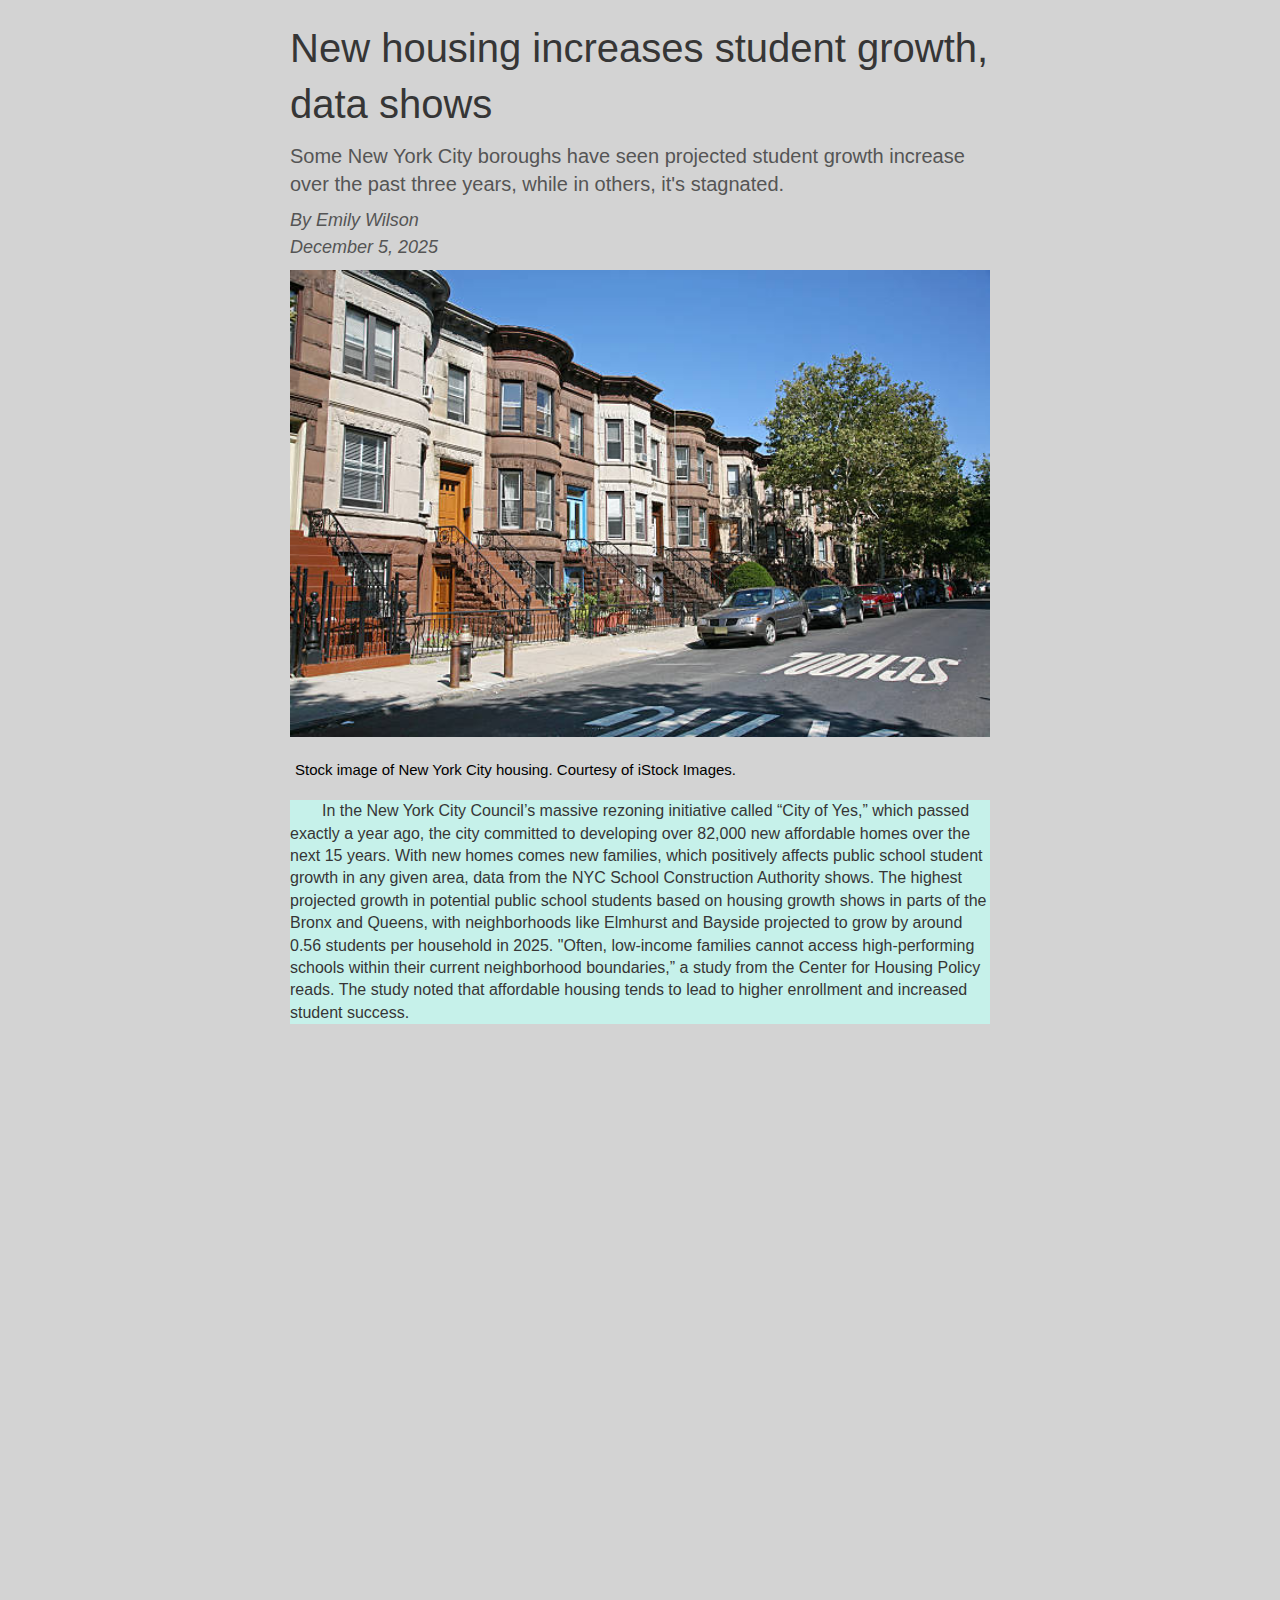
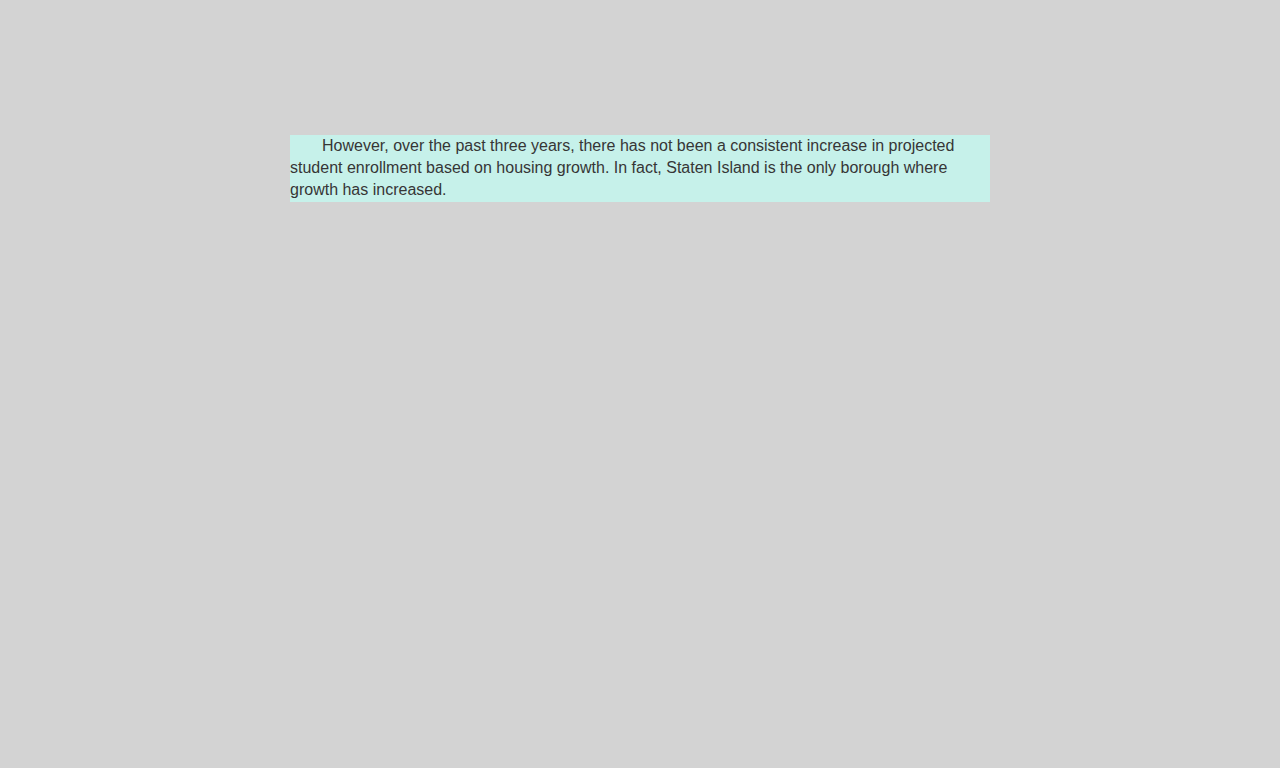
<file: index.html>
<!doctype html>
<html lang="en">

<head>
	<meta charset="UTF-8">
	<meta http-equiv="X-UA-Compatible" content="IE=edge,chrome=1">
	<meta name="viewport" content="width=device-width, initial-scale=1.0">

	<title>Projected Student Growth</title>
	
	<style type="text/css" media="screen">
		
		.wrap{
			width:700px;

		}

	</style>

	
	<link rel="stylesheet" href="css/styles.css" type="text/css" media="screen" charset="utf-8" />


</head>
<body>

	<div id="content-wrapper" class="wrap container"> 

    <h1>New housing increases student growth, data shows</h1>

    <p class="deck">Some New York City boroughs have seen projected student growth increase over the past three years, while in others, it's stagnated.</p>

    <p class="byline">By Emily Wilson</p1>
    <p class= "date">December 5, 2025</p2>

  <img src="images/nychousing.jpg"  style="width:100%; max-width:700px; margin: 10px 0;">

  <p class="photo"> Stock image of New York City housing. Courtesy of iStock Images. </p>

    <p class="lede">
        In the New York City Council’s massive rezoning initiative called “City of Yes,” which passed exactly a year ago, the city committed to developing over 82,000 new affordable homes over the next 15 years. With new homes comes new families, which positively affects public school student growth in any given area, data from the NYC School Construction Authority shows. The highest projected growth in potential public school students based on housing growth shows in parts of the Bronx and Queens, with neighborhoods like Elmhurst and Bayside projected to grow by around 0.56 students per household in 2025. "Often, low-income families cannot access high-performing schools within their current neighborhood boundaries,” a study from the Center for Housing Policy reads. The study noted that affordable housing tends to lead to higher enrollment and increased student success.
    </p>
    <iframe title="What school districts could see an increase in students?"
        aria-label="Choropleth map" id="datawrapper-chart-Ypzb6"
        src="https://datawrapper.dwcdn.net/Ypzb6/1/" scrolling="no"
        frameborder="0" style="width: 0; min-width: 100% !important; border: none;"
        height="664" data-external="1"></iframe>
    <script type="text/javascript">
        window.addEventListener("message", function (a) {
            if (void 0 !== a.data["datawrapper-height"]) {
                var e = document.querySelectorAll("iframe");
                for (var t in a.data["datawrapper-height"])
                    for (var r, i = 0; r = e[i]; i++)
                        if (r.contentWindow === a.source) {
                            var d = a.data["datawrapper-height"][t] + "px";
                            r.style.height = d
                        }
            }
        });
    </script>
<p class="morewords"> However, over the past three years, there has not been a consistent increase in projected student enrollment based on housing growth. In fact, Staten Island is the only borough where growth has increased. 
</p>
    <iframe title="How has projected student growth changed over the past three years?"
        aria-label="Line chart" id="datawrapper-chart-WoNPw"
        src="https://datawrapper.dwcdn.net/WoNPw/1/" scrolling="no"
        frameborder="0" style="width: 0; min-width: 100% !important; border: none;"
        height="520" data-external="1"></iframe>
</div>




</body>


</html>
</file>
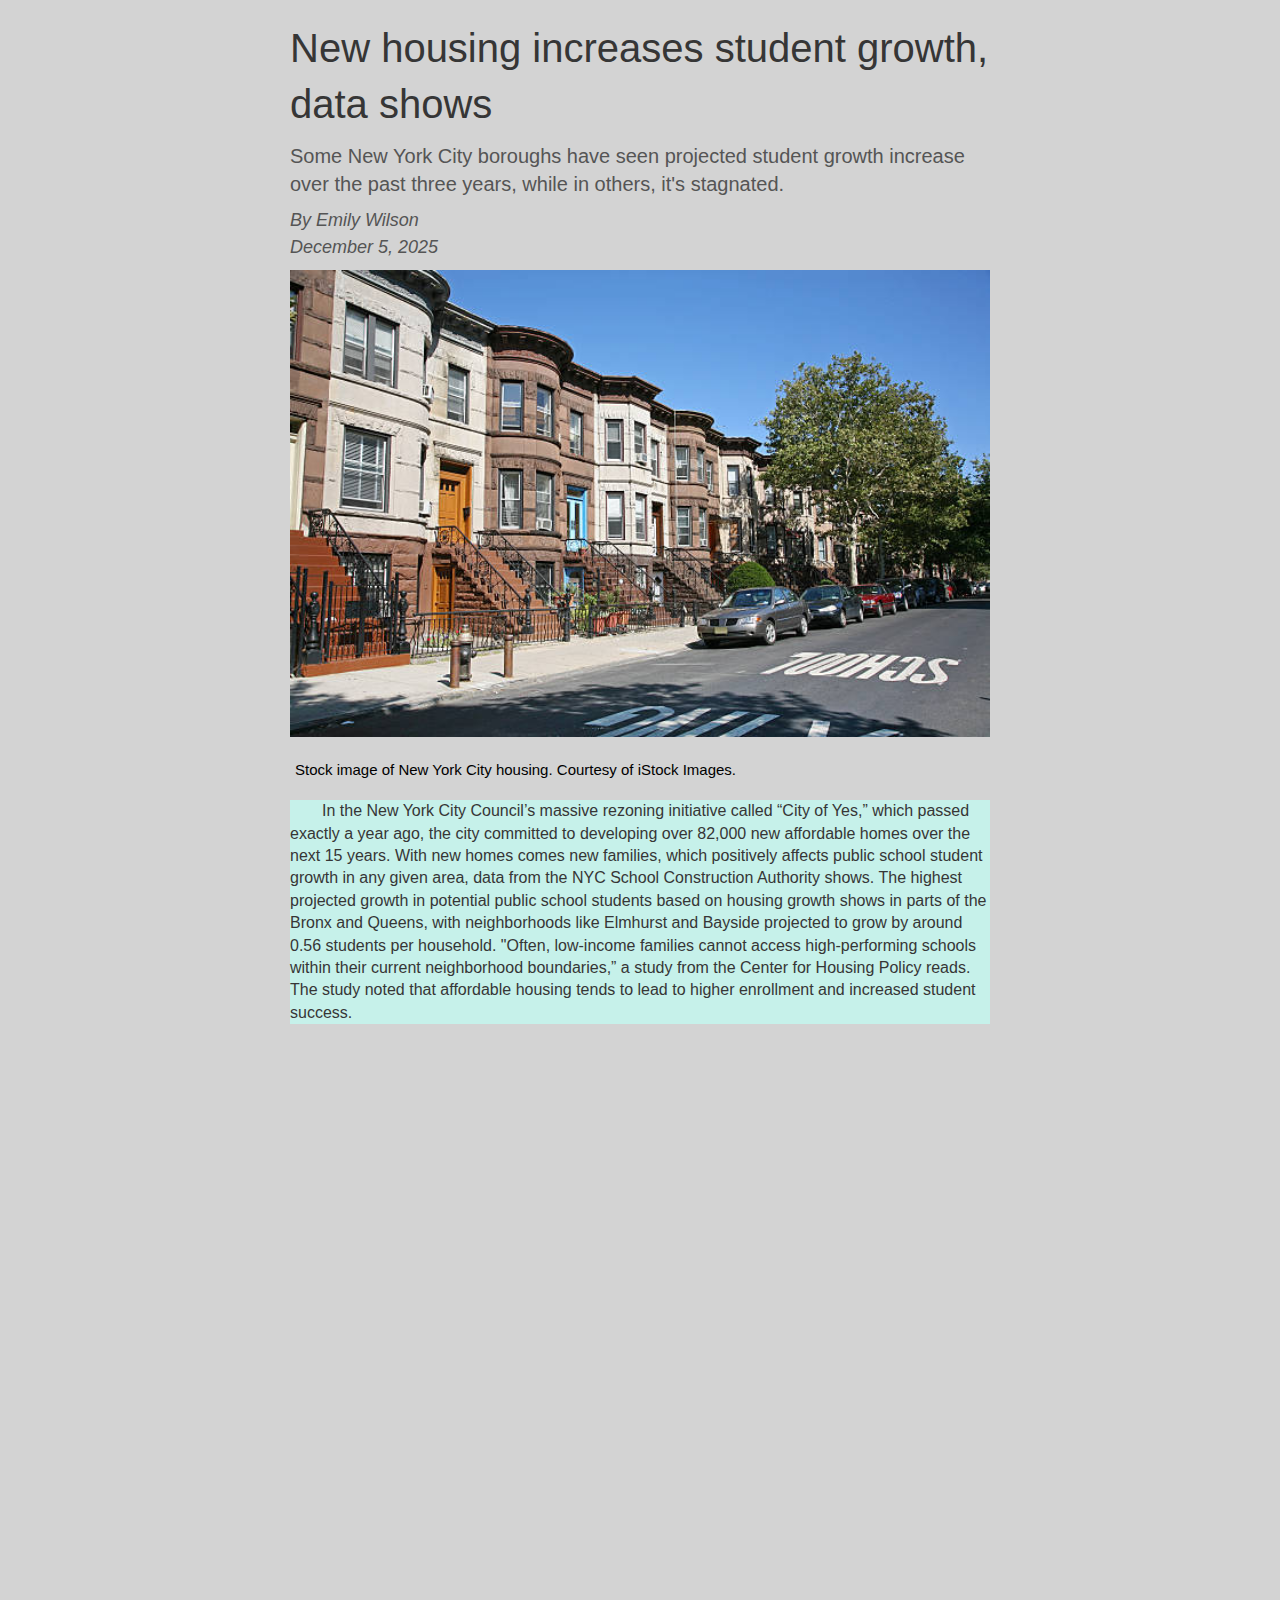
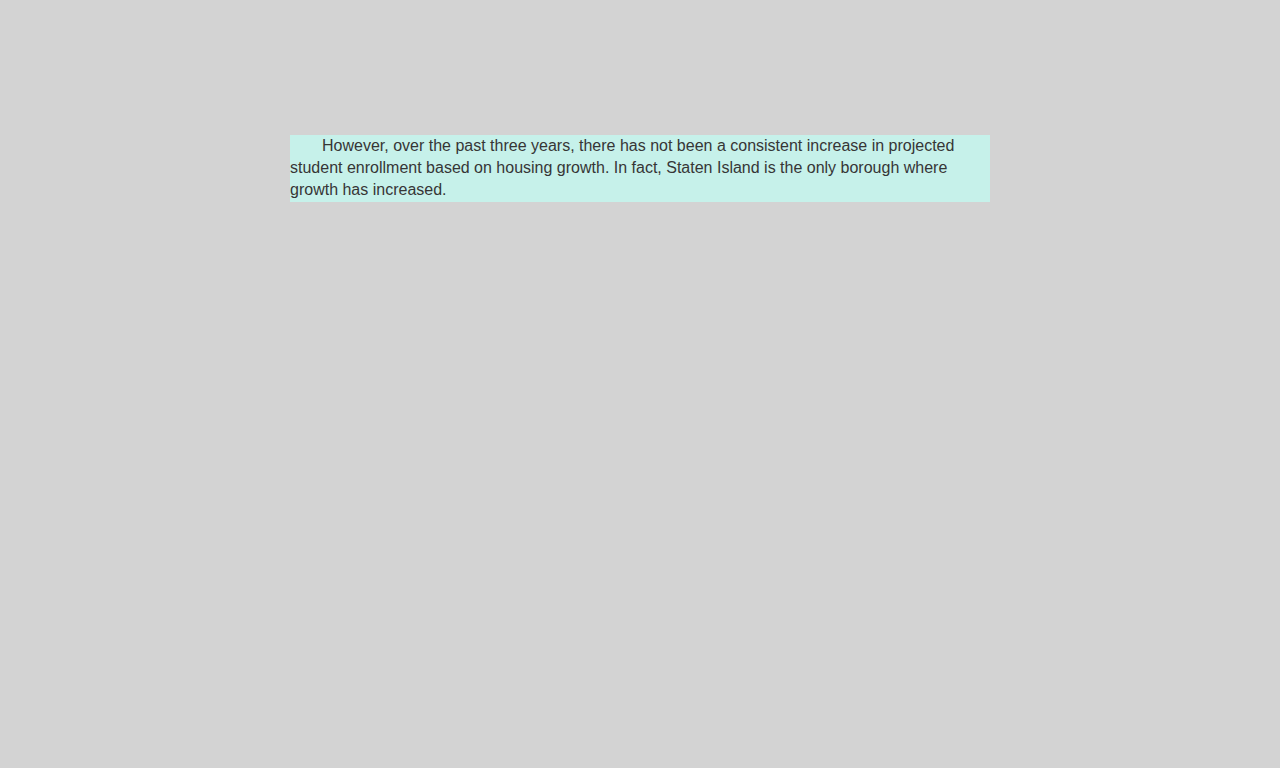
<file: WILSON_DATAFINAL/index.html>
<!doctype html>
<html lang="en">

<head>
	<meta charset="UTF-8">
	<meta http-equiv="X-UA-Compatible" content="IE=edge,chrome=1">
	<meta name="viewport" content="width=device-width, initial-scale=1.0">

	<title>Projected Student Growth</title>
	
	<style type="text/css" media="screen">
		
		.wrap{
			width:700px;

		}

	</style>

	
	<link rel="stylesheet" href="css/styles.css" type="text/css" media="screen" charset="utf-8" />


</head>
<body>

	<div id="content-wrapper" class="wrap container"> 

    <h1>New housing increases student growth, data shows</h1>

    <p class="deck">Some New York City boroughs have seen projected student growth increase over the past three years, while in others, it's stagnated.</p>

    <p class="byline">By Emily Wilson</p1>
    <p class= "date">December 5, 2025</p2>

  <img src="images/nychousing.jpg"  style="width:100%; max-width:700px; margin: 10px 0;">

  <p class="photo"> Stock image of New York City housing. Courtesy of iStock Images. </p>

    <p class="lede">
        In the New York City Council’s massive rezoning initiative called “City of Yes,” which passed exactly a year ago, the city committed to developing over 82,000 new affordable homes over the next 15 years. With new homes comes new families, which positively affects public school student growth in any given area, data from the NYC School Construction Authority shows. The highest projected growth in potential public school students based on housing growth shows in parts of the Bronx and Queens, with neighborhoods like Elmhurst and Bayside projected to grow by around 0.56 students per household. "Often, low-income families cannot access high-performing schools within their current neighborhood boundaries,” a study from the Center for Housing Policy reads. The study noted that affordable housing tends to lead to higher enrollment and increased student success.
    </p>
    <iframe title="What school districts could see an increase in students?"
        aria-label="Choropleth map" id="datawrapper-chart-Ypzb6"
        src="https://datawrapper.dwcdn.net/Ypzb6/1/" scrolling="no"
        frameborder="0" style="width: 0; min-width: 100% !important; border: none;"
        height="664" data-external="1"></iframe>
    <script type="text/javascript">
        window.addEventListener("message", function (a) {
            if (void 0 !== a.data["datawrapper-height"]) {
                var e = document.querySelectorAll("iframe");
                for (var t in a.data["datawrapper-height"])
                    for (var r, i = 0; r = e[i]; i++)
                        if (r.contentWindow === a.source) {
                            var d = a.data["datawrapper-height"][t] + "px";
                            r.style.height = d
                        }
            }
        });
    </script>
<p class="morewords"> However, over the past three years, there has not been a consistent increase in projected student enrollment based on housing growth. In fact, Staten Island is the only borough where growth has increased. 
</p>
    <iframe title="How has projected student growth changed over the past three years?"
        aria-label="Line chart" id="datawrapper-chart-WoNPw"
        src="https://datawrapper.dwcdn.net/WoNPw/1/" scrolling="no"
        frameborder="0" style="width: 0; min-width: 100% !important; border: none;"
        height="520" data-external="1"></iframe>
</div>




</body>


</html>
</file>
<file: css/styles.css>
html, body, div, span, applet, object, iframe,
h1, h2, h3, h4, h5, h6, p, blockquote, pre,
a, abbr, acronym, address, big, cite, code,
del, dfn, em, img, ins, kbd, q, s, samp,
small, strike, strong, sub, sup, tt, var,
b, u, i, center,
dl, dt, dd, 
fieldset, form, label, legend,
table, caption, tbody, tfoot, thead, tr, th, td,
article, aside, canvas, details, embed, 
figure, figcaption, footer, header, hgroup, 
menu, nav, output, ruby, section, summary,
time, mark, audio, video {
	margin: 0;
	padding: 0;
	border: 0;
	font-size: 100%;
	font: inherit;
	vertical-align: baseline;
}


article, aside, details, figcaption, figure, 
footer, header, hgroup, menu, nav, section {
	display: block;
}

body {
	line-height: 1.4;
	font-family: Georgia, sans-serif;
	color: black;
	background-color: lightgray;
}


table {
	border-collapse: collapse;
	border-spacing: 0;
}


.wrap {
	width: 100%;
}

.container {
	width: 700px;
	margin: 20px auto;
	position: relative;
}


h1 {
	font-size: 40px;
	color: #363636;
	background-color: transparent;
}

.deck {
	font-size: 20px;
	color: #555;
	margin: 10px 0;
}

.byline,
.date {
	font-size: 18px;
	color: #555;
	font-style: italic;
	margin: 2px 0;
}

.photo {
	font-size: 15px;
	color: black;
	margin: 5px;
	font-family: Arial;
}

.lede, 
.morewords{
	margin: 20px 0;
	font-size: 16px;
	line-height: 1.4;
	background-color: #C6F1EA;
	text-indent: 2em;
}


p {
	font-size: 16px;
	color: #363636;
	line-height: 1.4;
	background-color: transparent;
	margin: 20px;
}
</file>
<file: WILSON_DATAFINAL/css/styles.css>
html, body, div, span, applet, object, iframe,
h1, h2, h3, h4, h5, h6, p, blockquote, pre,
a, abbr, acronym, address, big, cite, code,
del, dfn, em, img, ins, kbd, q, s, samp,
small, strike, strong, sub, sup, tt, var,
b, u, i, center,
dl, dt, dd, 
fieldset, form, label, legend,
table, caption, tbody, tfoot, thead, tr, th, td,
article, aside, canvas, details, embed, 
figure, figcaption, footer, header, hgroup, 
menu, nav, output, ruby, section, summary,
time, mark, audio, video {
	margin: 0;
	padding: 0;
	border: 0;
	font-size: 100%;
	font: inherit;
	vertical-align: baseline;
}


article, aside, details, figcaption, figure, 
footer, header, hgroup, menu, nav, section {
	display: block;
}

body {
	line-height: 1.4;
	font-family: Georgia, sans-serif;
	color: black;
	background-color: lightgray;
}


table {
	border-collapse: collapse;
	border-spacing: 0;
}


.wrap {
	width: 100%;
}

.container {
	width: 700px;
	margin: 20px auto;
	position: relative;
}


h1 {
	font-size: 40px;
	color: #363636;
	background-color: transparent;
}

.deck {
	font-size: 20px;
	color: #555;
	margin: 10px 0;
}

.byline,
.date {
	font-size: 18px;
	color: #555;
	font-style: italic;
	margin: 2px 0;
}

.photo {
	font-size: 15px;
	color: black;
	margin: 5px;
	font-family: Arial;
}

.lede, 
.morewords{
	margin: 20px 0;
	font-size: 16px;
	line-height: 1.4;
	background-color: #C6F1EA;
	text-indent: 2em;
}


p {
	font-size: 16px;
	color: #363636;
	line-height: 1.4;
	background-color: transparent;
	margin: 20px;
}
</file>
